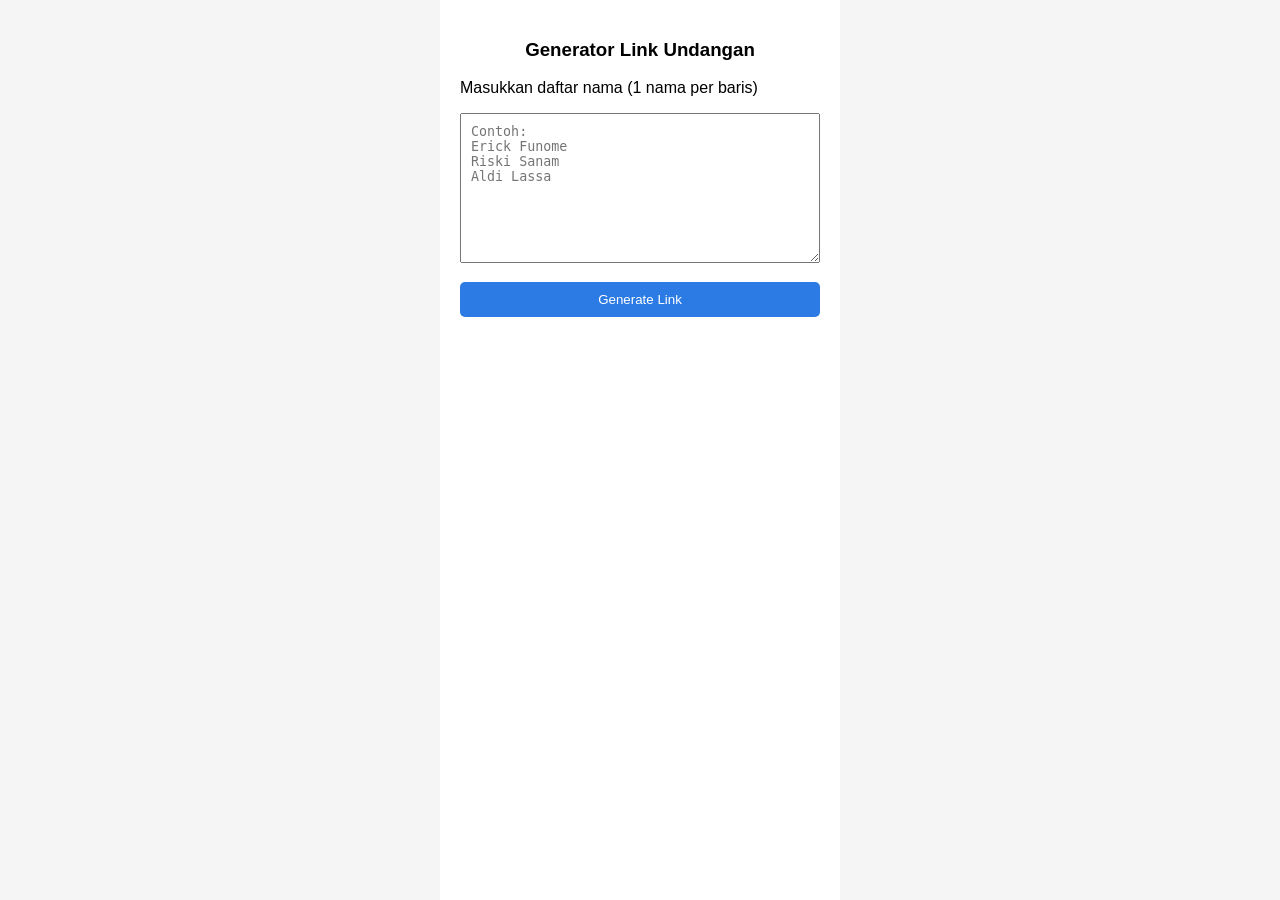
<file: admin/nama_tamu.html>
<!DOCTYPE html>
<html>
<head>
<title>Generator Link Undangan</title>

<meta name="viewport" content="width=device-width, initial-scale=1">

<style>

body{
font-family: Arial, sans-serif;
background:#f5f5f5;
display:flex;
justify-content:center;
margin:0;
}

.container{
width:100%;
max-width:400px;
background:white;
padding:20px;
box-sizing:border-box;
min-height:100vh;
}

h3{
text-align:center;
}

textarea{
width:100%;
height:150px;
margin-bottom:15px;
padding:10px;
box-sizing:border-box;
}

button.generate{
width:100%;
padding:10px;
margin-bottom:20px;
background:#2c7be5;
color:white;
border:none;
border-radius:5px;
}

.nama-label{
font-weight:bold;
margin-bottom:5px;
color:#333;
}

.message-box{
background:#f1f1f1;
padding:10px;
margin-bottom:15px;
border-radius:6px;
font-size:13px;
white-space:pre-line;
}

.copy-btn{
margin-top:8px;
background:#28a745;
color:white;
border:none;
padding:6px 10px;
border-radius:4px;
font-size:12px;
}

</style>
</head>

<body>

<div class="container">

<h3>Generator Link Undangan</h3>

<p>Masukkan daftar nama (1 nama per baris)</p>

<textarea id="daftarNama" placeholder="Contoh:
Erick Funome
Riski Sanam
Aldi Lassa"></textarea>

<button class="generate" onclick="buatLink()">Generate Link</button>

<div id="hasil"></div>

</div>

<script>

function buatLink(){

let daftar = document.getElementById("daftarNama").value.trim().split("\n");

let hasil = "";

daftar.forEach(function(nama){

nama = nama.trim();

if(nama !== ""){

let urlNama = nama
.toLowerCase()
.replace(/\s+/g,"_");

let link = "https://skhanaprischawedding.netlify.app/?to=" + urlNama;

let pesan =
`Assalamu’alaikum Warahmatullahi Wabarakatuh
Shalom
Om Swastiastu
Namo Buddhaya
Salam Kebajikan 🙏

Dengan hormat, kami mengundang Bapak/Ibu/Saudara/i untuk menghadiri acara pernikahan kami.

Untuk informasi lengkap mengenai waktu dan lokasi acara, silakan membuka undangan digital melalui link berikut:

${link}

Merupakan suatu kehormatan bagi kami apabila Bapak/Ibu/Saudara/i berkenan hadir dan memberikan doa restu.

Yang Berbahagia  
Skhana & Prischa`;

hasil += `
<div class="message-box">

<div class="nama-label">Tamu: ${nama}</div>

<div>${pesan}</div>

<button class="copy-btn" onclick='copyPesan(${JSON.stringify(pesan)})'>Copy Pesan</button>

</div>
`;

}

});

document.getElementById("hasil").innerHTML = hasil;

}

function copyPesan(text){

navigator.clipboard.writeText(text);

alert("Pesan untuk tamu berhasil disalin");

}

</script>

</body>
</html>
</file>
